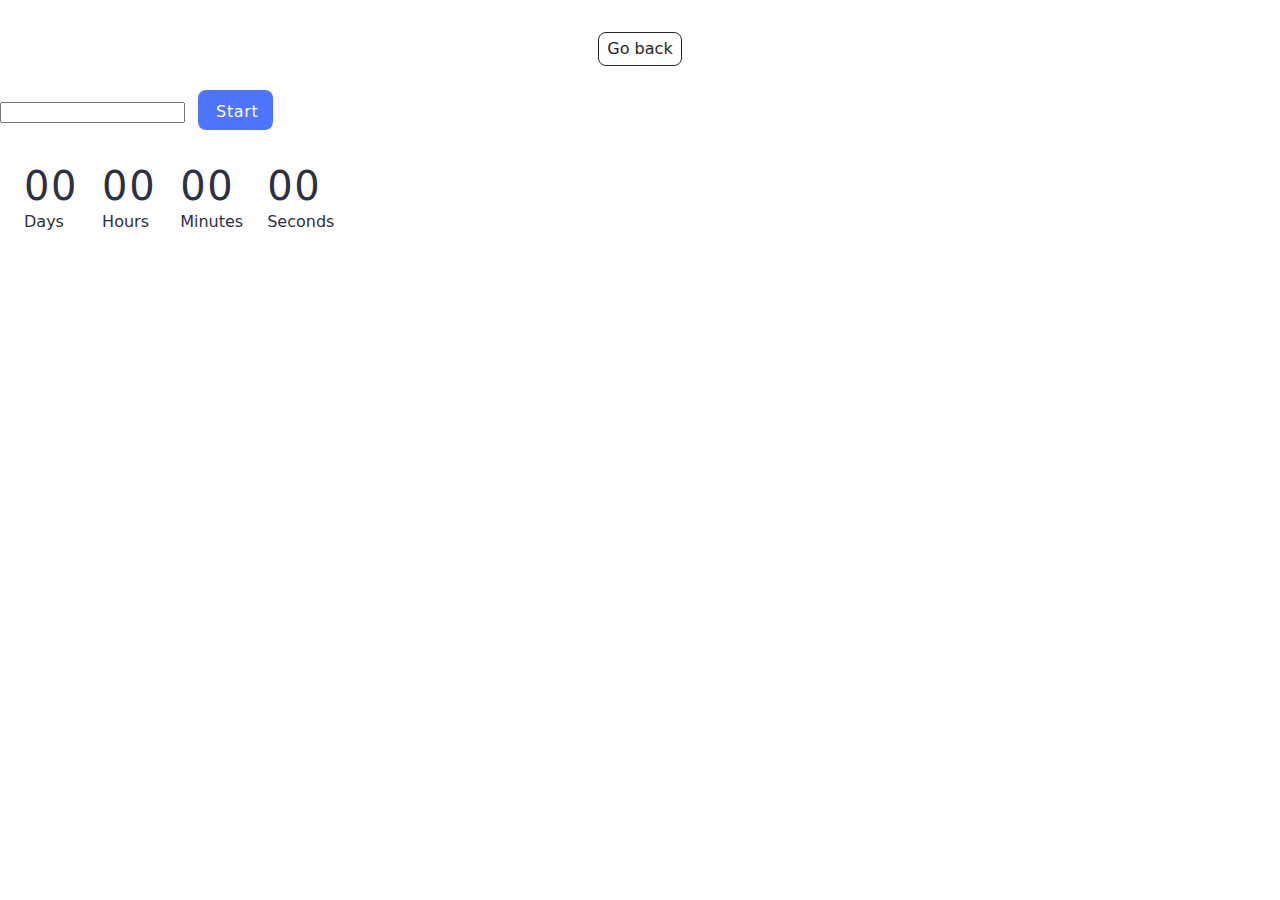
<file: src/1-timer.html>
<!DOCTYPE html>
<html lang="en">
  <head>
    <meta charset="UTF-8" />
    <meta http-equiv="X-UA-Compatible" content="IE=edge" />
    <meta name="viewport" content="width=device-width, initial-scale=1.0" />
    <title>Timer</title>
    <link rel="stylesheet" href="./css/styles.css" />
    <link rel="stylesheet" href="./css/1-timer.css" />
  </head>
  <body>
    <main>
      <a class="back-link" href="./index.html">Go back</a>
      <div class="timer-1">
        <input type="text" id="datetime-picker" />
        <button type="button" data-start class="button-timer">Start</button>

        <div class="timer">
          <div class="field">
            <span class="value" data-days>00</span>
            <span class="label">Days</span>
          </div>
          <div class="field">
            <span class="value" data-hours>00</span>
            <span class="label">Hours</span>
          </div>
          <div class="field">
            <span class="value" data-minutes>00</span>
            <span class="label">Minutes</span>
          </div>
          <div class="field">
            <span class="value" data-seconds>00</span>
            <span class="label">Seconds</span>
          </div>
        </div>
      </div>
    </main>

    <script src="./js/1-timer.js" type="module" defer></script>
  </body>
</html>
</file>
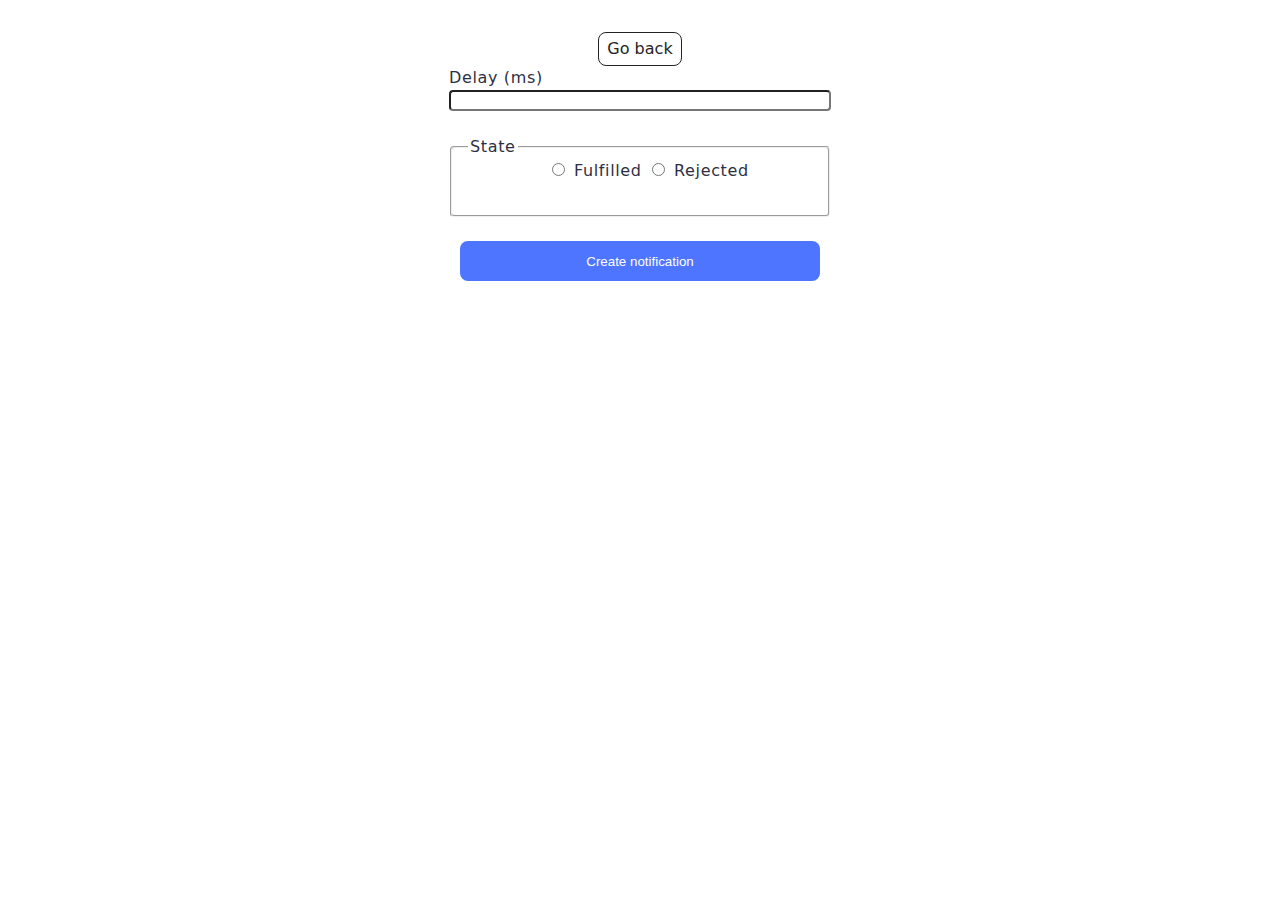
<file: src/2-snackbar.html>
<!DOCTYPE html>
<html lang="en">
  <head>
    <meta charset="UTF-8" />
    <meta http-equiv="X-UA-Compatible" content="IE=edge" />
    <meta name="viewport" content="width=device-width, initial-scale=1.0" />
    <title>Snackbar</title>
    <link rel="stylesheet" href="./css/styles.css" />
    <link rel="stylesheet" href="./css/2-snackbar.css" />
  </head>
  <body>
    

    <main>
       <a class="back-link" href="./index.html">Go back</a>
      <form class="form">
  <label class="delay">
    Delay (ms)
    <input type="number" name="delay" class = "form-delay" required />
  </label>

  <fieldset class="state">
    <legend class="legend">State</legend>
    <label class="label-button">
      <input type="radio" name="state" value="fulfilled"  class = "radio-button" required />
      Fulfilled
    </label>
    <label>
      <input type="radio" name="state" value="rejected" class = "radio-button" required />
      Rejected
    </label>
  </fieldset>

  <button type="submit" class="button-submit">Create notification</button>
</form>
    </main>

   <script src="./js/2-snackbar.js" type="module" defer></script>
</html>
</file>
<file: src/css/1-timer.css>
.timer-1{
  
    margin: 24px auto;
    text-align: left;

}
.flatpickr-input{
    font-family: var(--font-family);
    font-weight: 400;
    font-size: 16px;
    line-height: 150%;
    letter-spacing: 0.04em;
    color: #2e2f42;
    padding: 8px 16px;
    width: 272px;
    border-radius: 4px;;
    border-color:#4e75ff; 
    margin-left: 24px;
}
.button-timer{
    border-radius: 8px;
    padding: 8px 16px;
    width: 75px;
    height: 40px;
    background: #4e75ff;
    border-color: transparent;
    font-family: var(--font-family);
    font-weight: 500;
    font-size: 16px;
    line-height: 150%;
    letter-spacing: 0.04em;
    color: #fff;
    text-align: center;
    margin-left: 8px;
}
.timer{
    display: flex;   
    gap: 24px;
    height: 72px;
    justify-content: left;
    align-items: center;
    margin-left: 24px;
    margin-top: 32px;
}

.field{
    display: flex;
    flex-direction: column;
}
.value{
    font-family: var(--font-family);
    font-weight: 400;
    font-size: 40px;
    line-height: 120%;
    letter-spacing: 0.04em;
    color: #2e2f42;
}

.label{
    font-family: var(--font-family);
    font-weight: 400;
    font-size: 16px;
    line-height: 150%;
    color: #2e2f42;
}

.button-timer:disabled{
    background: #cfcfcf;
    color: #989898;
}
</file>
<file: src/css/2-snackbar.css>
.form{
    display: flex;
    flex-direction: column;
    justify-content: center;
    align-items: center;
    font-family: var(--font-family);
    font-weight: 400;
    font-size: 16px;
    line-height: 150%;
    letter-spacing: 0.04em;
    color: #2e2f42;
}
.delay{
    display: flex;
    flex-direction: column;
    margin-bottom: 24px;
    text-align: left;

    
   
}
.form-delay{
    width: 360px;
    padding-left: 16px;
    border-radius: 4px;
    stroke-width: 1px;
    stroke: #808080;
}
.state{
    width: 360px;
    height: 78px;
    padding: 0;
    margin-bottom: 24px;
    padding-left: 16px;
    border-radius: 4px;
    stroke-width: 1px;
    stroke: #808080;
}

.legend{
    text-align: left;
    
   
}
.button-submit{
    border-radius: 8px;
    padding: 8px 16px;
    width: 360px;
    height: 40px;
    background: #4e75ff;
    border-color: transparent;
    color: #fff;
}
</file>
<file: src/css/styles.css>
/**
  |============================
  | include css partials with
  | default @import url()
  |============================
*/
/* Common styles */
@import url('./reset.css');
@import url('./base.css');
@import url('./container.css');
@import url('./animations.css');

/* Sections style */
@import url('./header.css');
@import url('./vite-promo.css');
@import url('./badges.css');
@import url('./back-link.css');
@import url('./footer.css');
</file>
